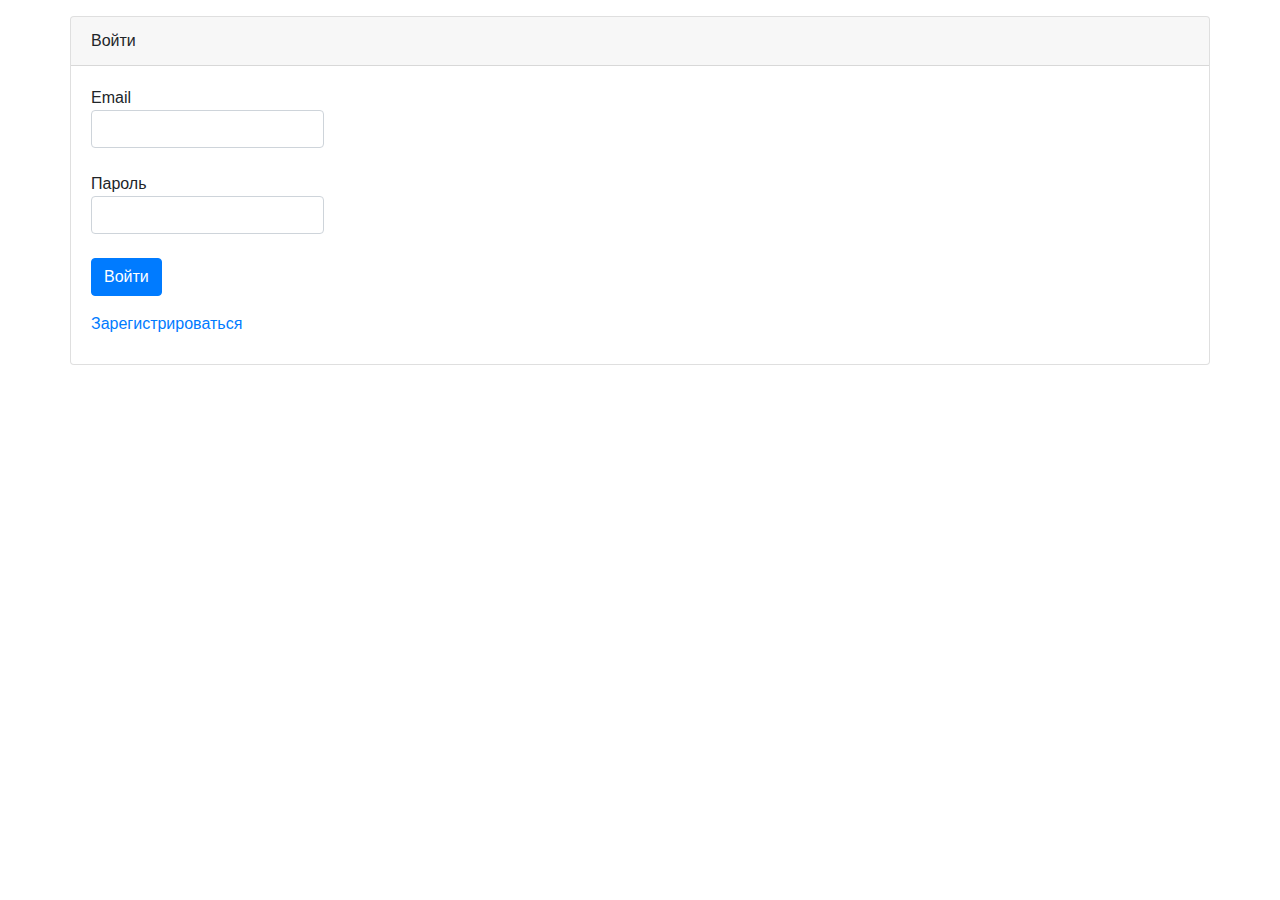
<file: src/main/webapp/login.html>
<!doctype html>
<html lang="en">
<head>
    <!-- Required meta tags -->
    <meta charset="utf-8">
    <meta name="viewport" content="width=device-width, initial-scale=1, shrink-to-fit=no">

    <!-- Bootstrap CSS -->
    <link rel="stylesheet" href="https://stackpath.bootstrapcdn.com/bootstrap/4.4.1/css/bootstrap.min.css"
          integrity="sha384-Vkoo8x4CGsO3+Hhxv8T/Q5PaXtkKtu6ug5TOeNV6gBiFeWPGFN9MuhOf23Q9Ifjh" crossorigin="anonymous">
    <script src="https://code.jquery.com/jquery-3.4.1.slim.min.js"
            integrity="sha384-J6qa4849blE2+poT4WnyKhv5vZF5SrPo0iEjwBvKU7imGFAV0wwj1yYfoRSJoZ+n" crossorigin="anonymous"></script>
    <script src="https://cdn.jsdelivr.net/npm/popper.js@1.16.0/dist/umd/popper.min.js"
            integrity="sha384-Q6E9RHvbIyZFJoft+2mJbHaEWldlvI9IOYy5n3zV9zzTtmI3UksdQRVvoxMfooAo" crossorigin="anonymous"></script>
    <script src="https://stackpath.bootstrapcdn.com/bootstrap/4.4.1/js/bootstrap.min.js"
            integrity="sha384-wfSDF2E50Y2D1uUdj0O3uMBJnjuUD4Ih7YwaYd1iqfktj0Uod8GCExl3Og8ifwB6" crossorigin="anonymous"></script>

    <title>Площадка по продаже машин.</title>
</head>
<body>
<div class="container pt-3">
    <div class="row">
        <div class="card" style="width: 100%">
            <div class="card-header">
                Войти
            </div>
            <div class="card-body">
                <form action="auth.do" method="post">
                    <div class="form-group">
                        <label>
                            Email
                            <input type="text" class="form-control" name="email">
                        </label>
                    </div>
                    <div class="form-group">
                        <label>
                            Пароль
                            <input type="text" class="form-control" name="password">
                        </label>
                    </div>
                    <button type="submit" class="btn btn-primary">Войти</button>
                </form>
                <div class="pt-3 pb-2"><a href="reg.html">Зарегистрироваться</a></div>
            </div>
        </div>
    </div>
</div>
</body>
</html>
</file>
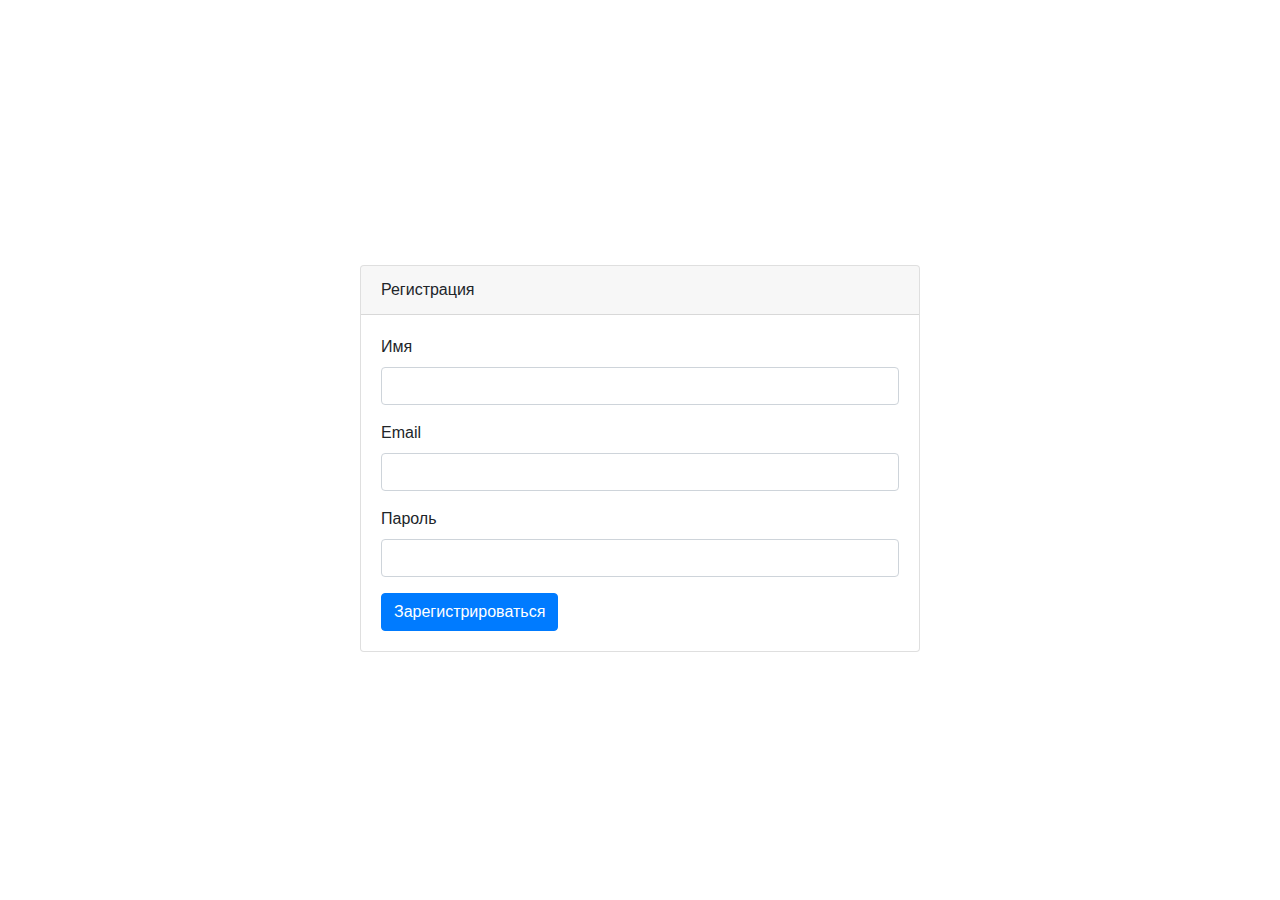
<file: src/main/webapp/reg.html>
<!doctype html>
<html lang="en">
<head>
    <!-- Required meta tags -->
    <meta charset="utf-8">
    <meta name="viewport" content="width=device-width, initial-scale=1, shrink-to-fit=no">

    <!-- Bootstrap CSS -->
    <link rel="stylesheet" href="https://stackpath.bootstrapcdn.com/bootstrap/4.4.1/css/bootstrap.min.css"
          integrity="sha384-Vkoo8x4CGsO3+Hhxv8T/Q5PaXtkKtu6ug5TOeNV6gBiFeWPGFN9MuhOf23Q9Ifjh" crossorigin="anonymous">
    <script src="https://code.jquery.com/jquery-3.4.1.slim.min.js"
            integrity="sha384-J6qa4849blE2+poT4WnyKhv5vZF5SrPo0iEjwBvKU7imGFAV0wwj1yYfoRSJoZ+n" crossorigin="anonymous"></script>
    <script src="https://cdn.jsdelivr.net/npm/popper.js@1.16.0/dist/umd/popper.min.js"
            integrity="sha384-Q6E9RHvbIyZFJoft+2mJbHaEWldlvI9IOYy5n3zV9zzTtmI3UksdQRVvoxMfooAo" crossorigin="anonymous"></script>
    <script src="https://stackpath.bootstrapcdn.com/bootstrap/4.4.1/js/bootstrap.min.js"
            integrity="sha384-wfSDF2E50Y2D1uUdj0O3uMBJnjuUD4Ih7YwaYd1iqfktj0Uod8GCExl3Og8ifwB6" crossorigin="anonymous"></script>

    <title>Регистрация</title>
</head>
<body style="height: 100vh">
<div class="container pt-3 vh-100 d-flex align-items-center justify-content-center">

    <div class="row d-flex justify-content-center vertical-center">
        <div class="card" style="width: 35rem;">
            <div class="card-header">
                Регистрация
            </div>
            <div class="card-body">
                <form action="reg.do" method="post">
                    <div class="form-group">
                        <label>Имя</label>
                        <input type="text" class="form-control" name="name">
                    </div>
                    <div class="form-group">
                        <label>Email</label>
                        <input type="text" class="form-control" name="email">
                    </div>
                    <div class="form-group">
                        <label>Пароль</label>
                        <input type="text" class="form-control" name="password">
                    </div>
                    <button type="submit" class="btn btn-primary">Зарегистрироваться</button>
                </form>
            </div>
        </div>
    </div>
</div>
</body>
</html>
</file>
